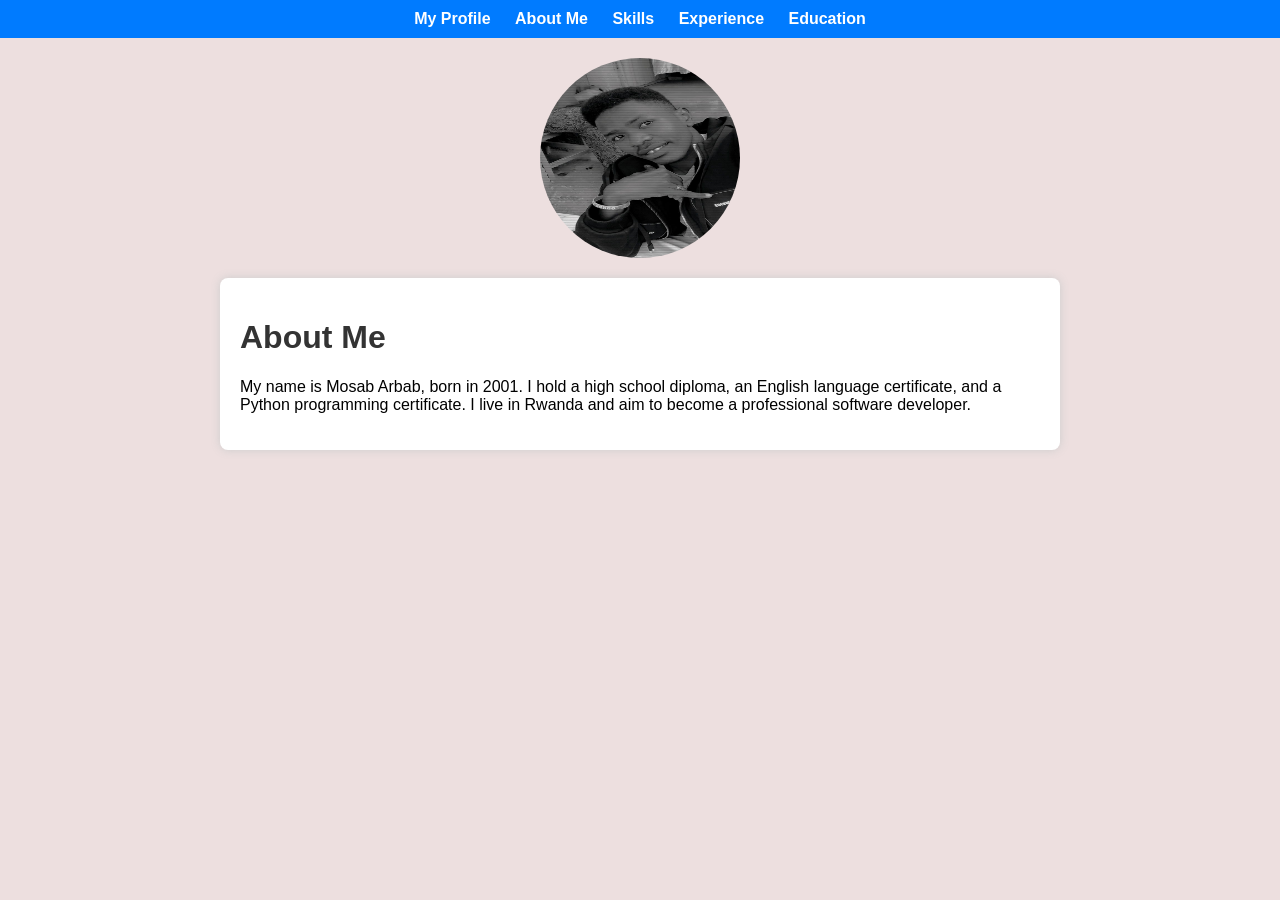
<file: about.html>
<!DOCTYPE html>
<html lang="en">
<head>
  <meta charset="UTF-8">
  <title>About Me</title>
  <link rel="stylesheet" href="css/style.css">
</head>
<body>
  <nav>
    <a href="index.html">My Profile</a>
    <a href="about.html">About Me</a>
    <a href="skills.html">Skills</a>
    <a href="experience.html">Experience</a>
    <a href="education.html">Education</a>
  </nav>
  <img src="./imges/unnamed.jpg" alt="my photo" width="200" 
   height="200" style="border-radius: 50%; display: block; margin: 20px auto;">

  <div class="container">
    <h1>About Me</h1>
    <p>My name is Mosab Arbab, born in 2001. I hold a high school diploma, an English language certificate, and a Python programming certificate. I live in Rwanda and aim to become a professional software developer.</p>
  </div>
</body>
</html>
</file>
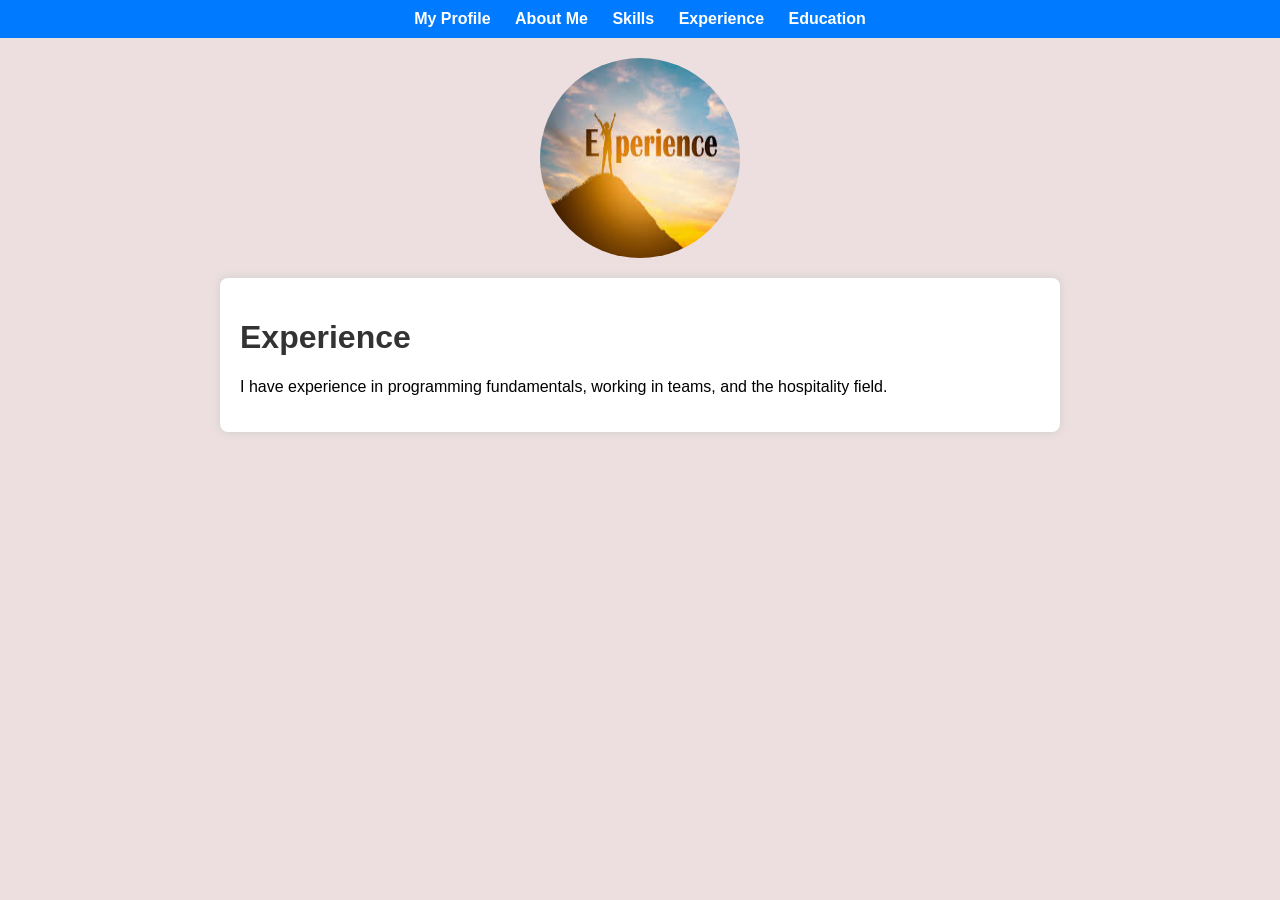
<file: experience.html>
<!DOCTYPE html>
<html lang="en">
<head>
  <meta charset="UTF-8">
  <title>Experience</title>
  <link rel="stylesheet" href="css/style.css">
</head>
<body>
  <nav>
    <a href="index.html">My Profile</a>
    <a href="about.html">About Me</a>
    <a href="skills.html">Skills</a>
    <a href="experience.html">Experience</a>
    <a href="education.html">Education</a>
  </nav>
<img src="imges/experience.jpeg" alt="experience photo" width="200" height="200" style="border-radius: 50%; display: block; margin: 20px auto;">
  <div class="container">
    <h1>Experience</h1>
    <p>I have experience in programming fundamentals, working in teams, and the hospitality field.</p>
  </div>
</body>
</html>
</file>
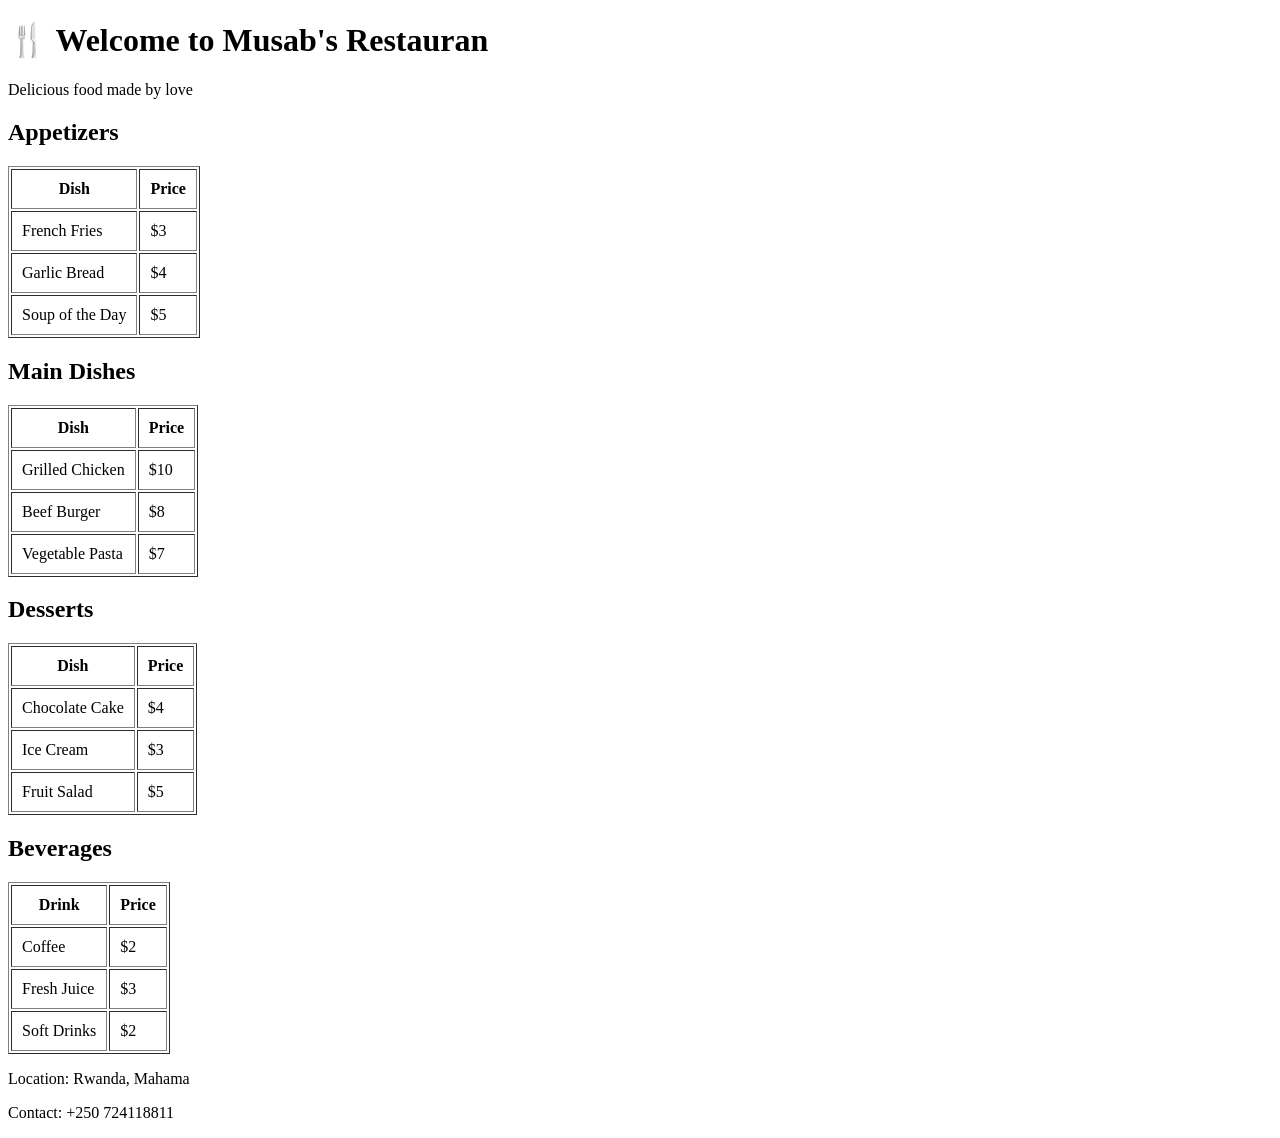
<file: resturens.html>
<!DOCTYPE html>
<html lang="en">
<head>
  <meta charset="UTF-8">
  <title>Mosab's Restaurant</title>
</head>
<body>
  <h1>🍴 Welcome to Musab's Restauran </h1>
  <p>Delicious food made by love </p>

  <h2>Appetizers</h2>
  <table border="1" cellpadding="10">
    <tr>
      <th>Dish</th>
      <th>Price</th>
    </tr>
    <tr>
      <td>French Fries</td>
      <td>$3</td>
    </tr>
    <tr>
      <td>Garlic Bread</td>
      <td>$4</td>
    </tr>
    <tr>
      <td>Soup of the Day</td>
      <td>$5</td>
    </tr>
  </table>

  <h2>Main Dishes</h2>
  <table border="1" cellpadding="10">
    <tr>
      <th>Dish</th>
      <th>Price</th>
    </tr>
    <tr>
      <td>Grilled Chicken</td>
      <td>$10</td>
    </tr>
    <tr>
      <td>Beef Burger</td>
      <td>$8</td>
    </tr>
    <tr>
      <td>Vegetable Pasta</td>
      <td>$7</td>
    </tr>
  </table>

  <h2>Desserts</h2>
  <table border="1" cellpadding="10">
    <tr>
      <th>Dish</th>
      <th>Price</th>
    </tr>
    <tr>
      <td>Chocolate Cake</td>
      <td>$4</td>
    </tr>
    <tr>
      <td>Ice Cream</td>
      <td>$3</td>
    </tr>
    <tr>
      <td>Fruit Salad</td>
      <td>$5</td>
    </tr>
  </table>

  <h2>Beverages</h2>
  <table border="1" cellpadding="10">
    <tr>
      <th>Drink</th>
      <th>Price</th>
    </tr>
    <tr>
      <td>Coffee</td>
      <td>$2</td>
    </tr>
    <tr>
      <td>Fresh Juice</td>
      <td>$3</td>
    </tr>
    <tr>
      <td>Soft Drinks</td>
      <td>$2</td>
    </tr>
  </table>

  <p> Location: Rwanda, Mahama </p>
  <p> Contact: +250 724118811</p>
</body>
</html>
</file>
<file: css/style.css>
body {
  font-family: 'Arial', sans-serif;
  direction: ltr;
  background-color: lab(89.99% 5.12 1.83);
  margin: 0;
  padding: 0;
}

nav {
  background-color: #007BFF;
  padding: 10px;
  text-align: center;
}

nav a {
  color: white;
  margin: 0 10px;
  text-decoration: none;
  font-weight: bold;
}

nav a:hover {
  text-decoration: underline;
}

.container {
  background-color: white;
  margin: 20px auto;
  padding: 20px;
  max-width: 800px;
  box-shadow: 0 0 10px #ccc;
  border-radius: 8px;
}

h1 {
  color: #333;
}

ul {
  padding-left: 20px;
}
</file>
